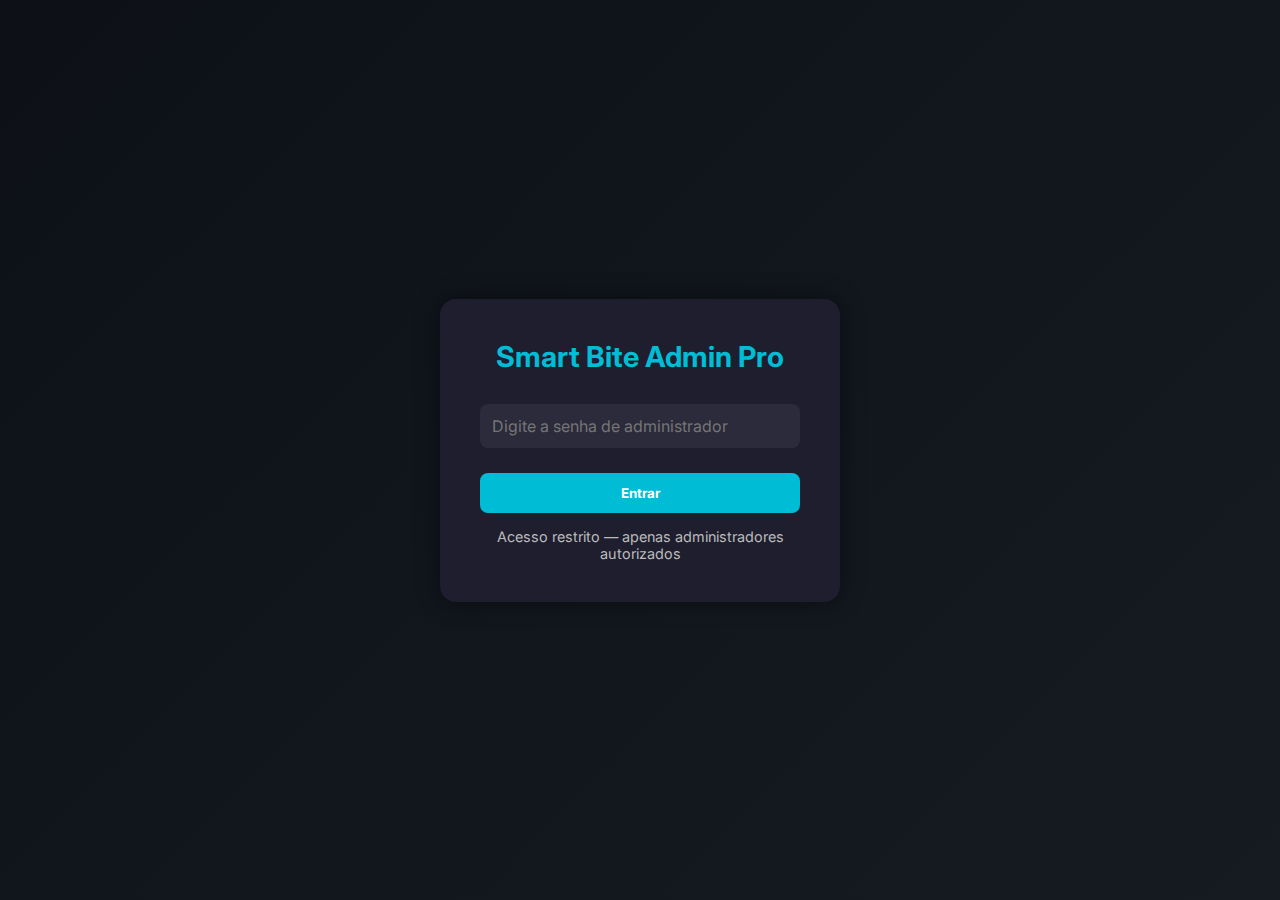
<file: atualizar.html>
<!DOCTYPE html>
<html lang="pt-BR">
<head>
  <meta charset="UTF-8">
  <meta name="viewport" content="width=device-width, initial-scale=1.0">
  <title>Atualizações - Smart Bite Admin Pro</title>
  <link rel="stylesheet" href="CSS/style.css">
</head>
<body>
  <nav>
    <div class="logo">Smart Bite Admin Pro</div>
    <ul>
      <li><a href="index.html">Início</a></li>
      <li><a href="atualizar.html" class="active">Atualizar</a></li>
      <li><a href="backup.html">Backup</a></li>
      <li><a href="logs.html">Logs</a></li>
      <li><a href="manutencao.html">Manutenção</a></li>
      <li><a href="admins.html">Admins</a></li>
      <li><a href="status.html">Status</a></li>
      <li><a href="config.html">Config</a></li>
    </ul>
  </nav>

  <div class="page-content">
    <h1>Atualizar Sistema</h1>
    <section>
      <p>Carregue uma nova versão do sistema para atualizar o Smart Bite.</p>
      <form>
        <label for="arquivo">Selecione o arquivo de atualização (.zip)</label>
        <input type="file" id="arquivo" name="arquivo" accept=".zip">
        <button type="submit">Atualizar Agora</button>
      </form>
    </section>
  </div>
<script>
  const logado = localStorage.getItem("logado");
  if (logado !== "true") {
    window.location.href = "login.html";
  }

  function sair() {
    if (confirm("Deseja realmente sair do painel?")) {
      localStorage.removeItem("logado");
      window.location.href = "login.html";
    }
  }
</script>
  <footer>&copy; 2025 Smart Bite Admin Pro</footer>
</body>
</html>
</file>
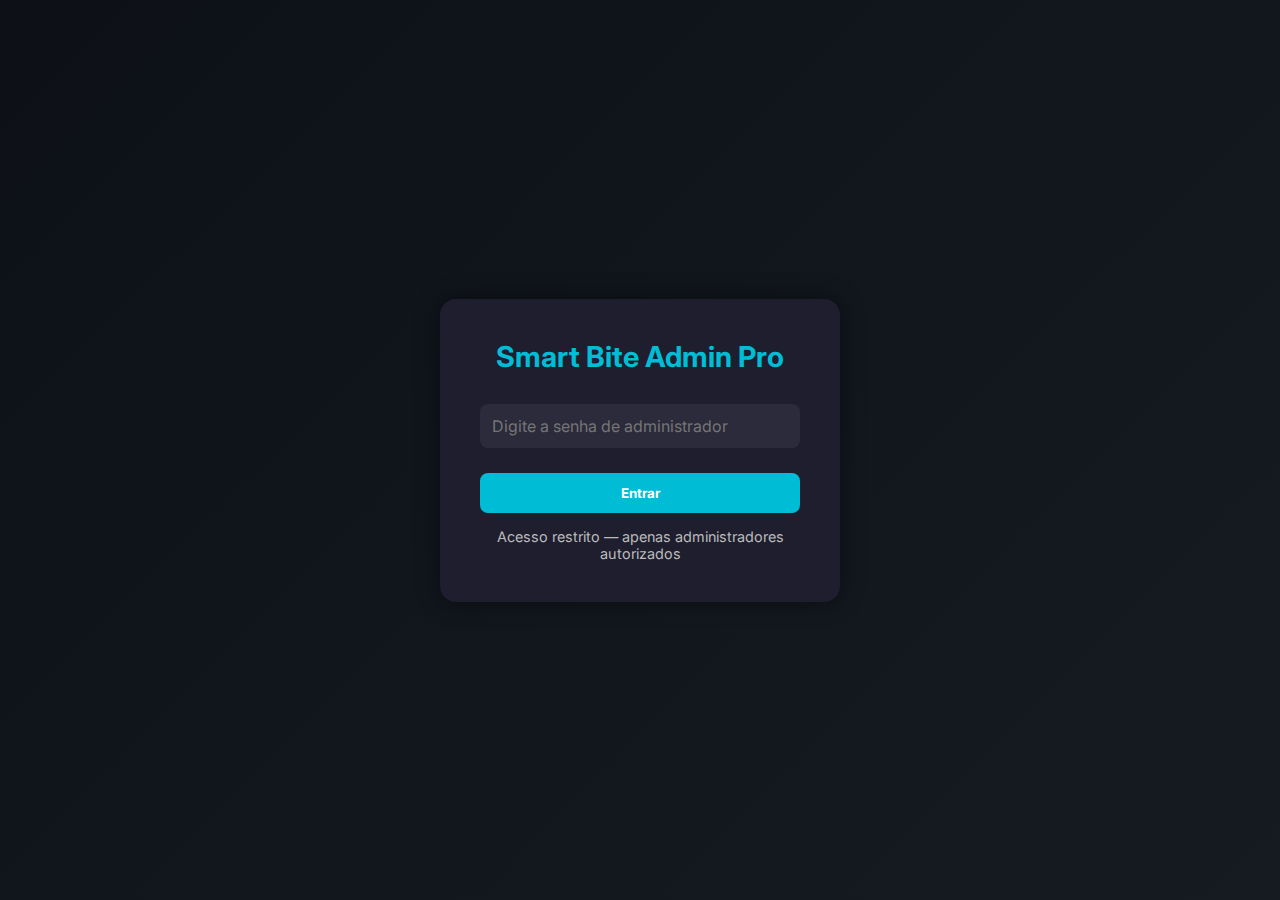
<file: backup.html>
<!DOCTYPE html>
<html lang="pt-BR">
<head>
<meta charset="UTF-8">
<meta name="viewport" content="width=device-width, initial-scale=1.0">
<title>Backup - Smart Bite Admin Pro</title>
<link rel="stylesheet" href="CSS/style.css">
</head>
<body>
<nav>
  <div class="logo">Smart Bite Admin Pro</div>
  <ul>
    <li><a href="index.html">Início</a></li>
    <li><a href="atualizar.html">Atualizar</a></li>
    <li><a href="backup.html" class="active">Backup</a></li>
    <li><a href="logs.html">Logs</a></li>
    <li><a href="manutencao.html">Manutenção</a></li>
    <li><a href="admins.html">Admins</a></li>
    <li><a href="status.html">Status</a></li>
    <li><a href="config.html">Config</a></li>
  </ul>
  <button class="logout-btn" onclick="sair()">Sair</button>
</nav>

<div class="page-content">
  <h1>Backups do Sistema</h1>
  <p>Criar ou restaurar backups.</p>
  <button onclick="criarBackup()">Criar Backup</button>
  <p id="msg"></p>
</div>

<footer>&copy; 2025 Smart Bite Admin Pro</footer>

<script>
const logado = localStorage.getItem("logado");
if(logado !== "true") window.location.href="login.html";

function sair(){
  if(confirm("Deseja realmente sair do painel?")){
    localStorage.removeItem("logado");
    fetch('backend/logout.php');
    window.location.href="login.html";
  }
}

function criarBackup(){
  // Simula backup
  document.getElementById("msg").innerText = "Backup criado com sucesso!";
  fetch('backend/save_log.php',{
    method:'POST',
    headers:{'Content-Type':'application/json'},
    body:JSON.stringify({action:'Criou backup', user:'Admin'})
  });
}
</script>
</body>
</html>
</file>
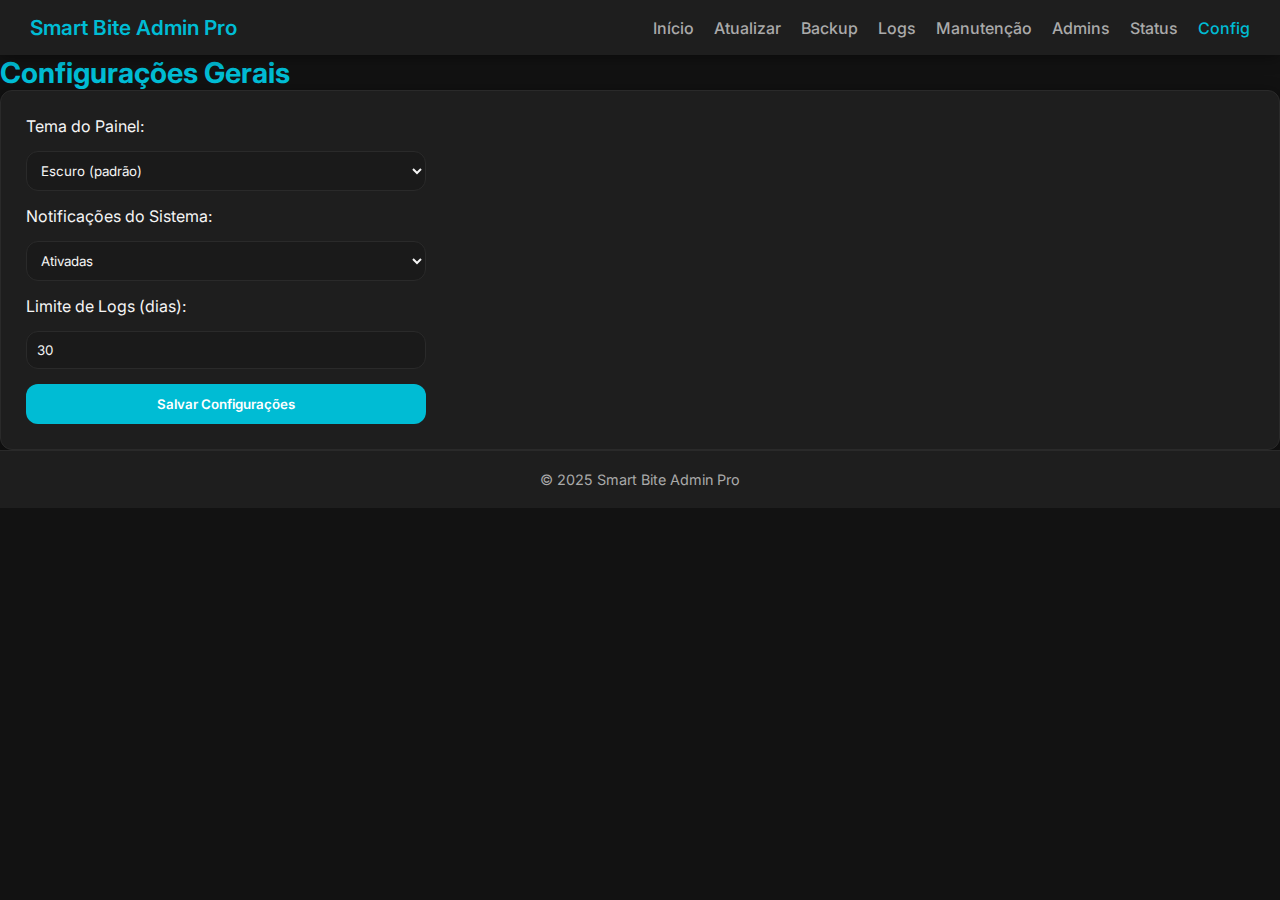
<file: config.html>
<!DOCTYPE html>
<html lang="pt-BR">
<head>
  <meta charset="UTF-8">
  <meta name="viewport" content="width=device-width, initial-scale=1.0">
  <title>Configurações - Smart Bite Admin Pro</title>
  <link rel="stylesheet" href="CSS/style.css">
</head>
<body>
  <nav>
    <div class="logo">Smart Bite Admin Pro</div>
    <ul>
      <li><a href="index.html">Início</a></li>
      <li><a href="atualizar.html">Atualizar</a></li>
      <li><a href="backup.html">Backup</a></li>
      <li><a href="logs.html">Logs</a></li>
      <li><a href="manutencao.html">Manutenção</a></li>
      <li><a href="admins.html">Admins</a></li>
      <li><a href="status.html">Status</a></li>
      <li><a href="config.html" class="active">Config</a></li>
    </ul>
  </nav>

  <div class="page-content">
    <h1>Configurações Gerais</h1>
    <section>
      <form>
        <label for="tema">Tema do Painel:</label>
        <select id="tema">
          <option>Escuro (padrão)</option>
          <option>Claro</option>
        </select>

        <label for="notificacoes">Notificações do Sistema:</label>
        <select id="notificacoes">
          <option>Ativadas</option>
          <option>Desativadas</option>
        </select>

        <label for="limite">Limite de Logs (dias):</label>
        <input type="number" id="limite" min="1" max="90" value="30">

        <button>Salvar Configurações</button>
      </form>
    </section>
  </div>

  <footer>&copy; 2025 Smart Bite Admin Pro</footer>
</body>
</html>
</file>
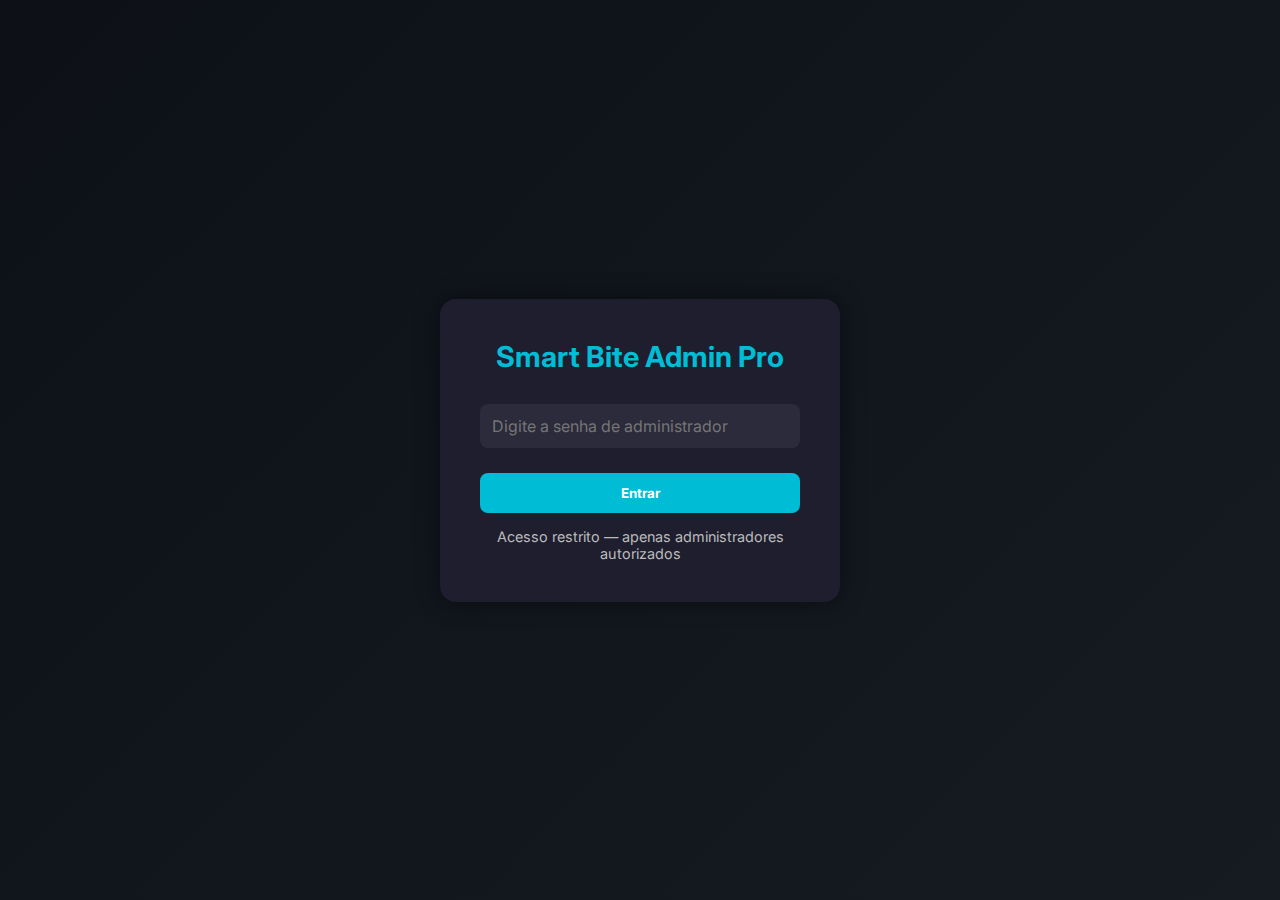
<file: login.html>
<!DOCTYPE html>
<html lang="pt-BR">
<head>
  <meta charset="UTF-8">
  <meta name="viewport" content="width=device-width, initial-scale=1.0">
  <title>Login - Smart Bite Admin Pro</title>
  <link rel="stylesheet" href="CSS/style.css">
  <style>
    body {
      display: flex;
      align-items: center;
      justify-content: center;
      height: 100vh;
      background: linear-gradient(135deg, #0d1117, #161b22);
    }

    .login-box {
      background: #1e1e2f;
      padding: 40px;
      border-radius: 16px;
      box-shadow: 0 0 25px rgba(0, 0, 0, 0.4);
      width: 90%;
      max-width: 400px;
      text-align: center;
    }

    .login-box h1 {
      color: #00bcd4;
      margin-bottom: 20px;
      font-size: 1.8em;
    }

    .login-box input {
      width: 100%;
      padding: 12px;
      margin: 10px 0;
      border: none;
      border-radius: 8px;
      background: #2b2b3c;
      color: #fff;
      font-size: 1em;
    }

    .login-box button {
      width: 100%;
      padding: 12px;
      margin-top: 15px;
      border: none;
      border-radius: 8px;
      background: #00bcd4;
      color: #fff;
      font-weight: bold;
      cursor: pointer;
      transition: 0.3s;
    }

    .login-box button:hover {
      background: #008c9e;
    }

    .login-box p {
      margin-top: 15px;
      color: #bbb;
      font-size: 0.9em;
    }
  </style>
</head>
<body>
  <div class="login-box">
    <h1>Smart Bite Admin Pro</h1>
    <input type="password" id="senha" placeholder="Digite a senha de administrador">
    <button onclick="entrar()">Entrar</button>
    <p>Acesso restrito — apenas administradores autorizados</p>
  </div>

  <script>
    function entrar() {
      const senha = document.getElementById('senha').value;
      if (senha === "LcD2025@") {
        localStorage.setItem("logado", "true");
        window.location.href = "index.html";
      } else {
        alert("Senha incorreta. Tente novamente.");
      }
    }
  </script>
</body>
</html>
</file>
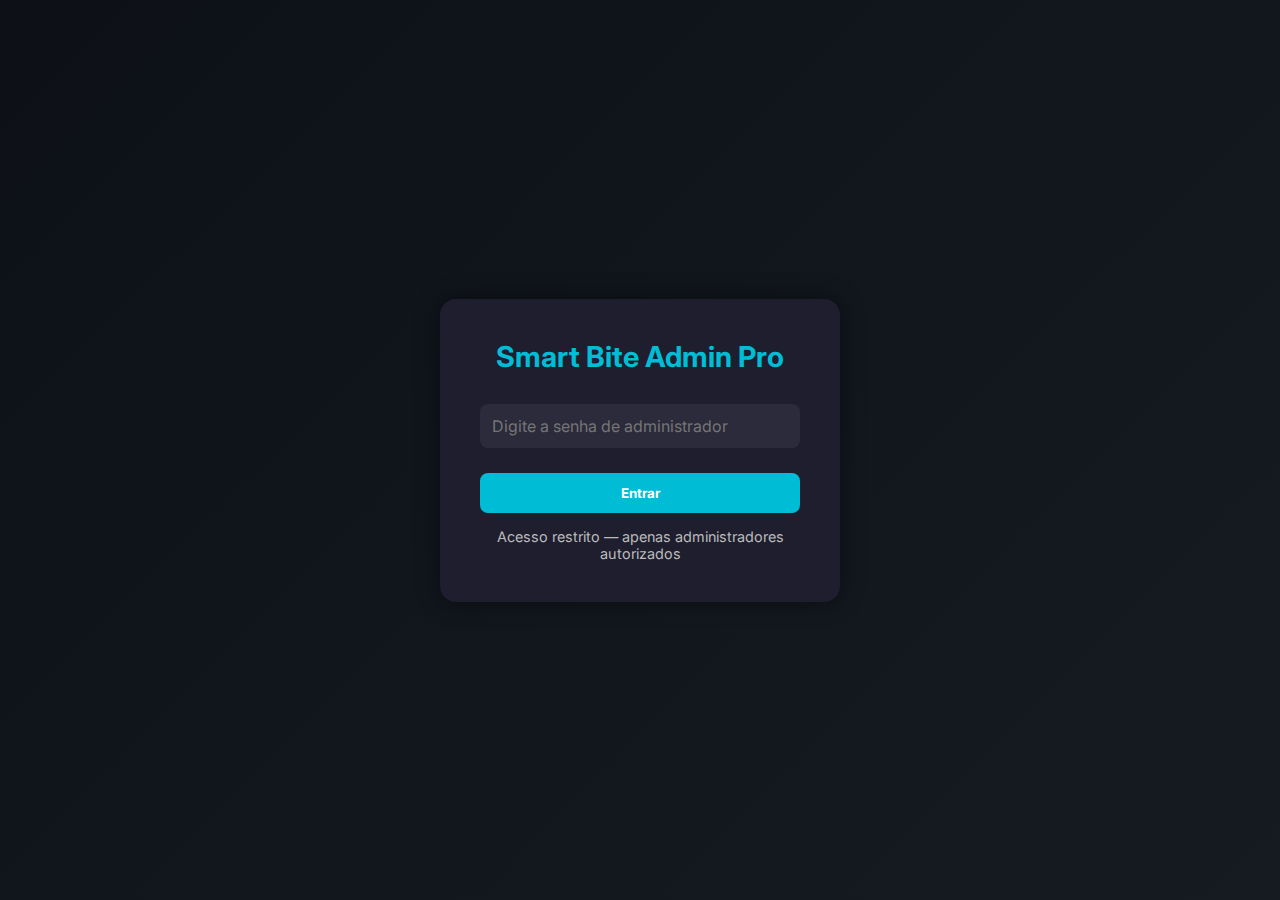
<file: logs.html>
<!DOCTYPE html>
<html lang="pt-BR">
<head>
  <meta charset="UTF-8">
  <meta name="viewport" content="width=device-width, initial-scale=1.0">
  <title>Logs - Smart Bite Admin Pro</title>
  <link rel="stylesheet" href="CSS/style.css">
</head>
<body>
  <nav>
    <div class="logo">Smart Bite Admin Pro</div>
    <ul>
      <li><a href="index.html">Início</a></li>
      <li><a href="atualizar.html">Atualizar</a></li>
      <li><a href="backup.html">Backup</a></li>
      <li><a href="logs.html" class="active">Logs</a></li>
      <li><a href="manutencao.html">Manutenção</a></li>
      <li><a href="admins.html">Admins</a></li>
      <li><a href="status.html">Status</a></li>
      <li><a href="config.html">Config</a></li>
    </ul>
  </nav>

  <div class="page-content">
    <h1>Logs do Sistema</h1>
    <section>
      <p>Histórico de ações e eventos do Smart Bite.</p>
      <textarea rows="12" readonly>Logs aparecerão aqui...</textarea>
    </section>
  </div>

  <footer>&copy; 2025 Smart Bite Admin Pro</footer>

  <script>
  const logado = localStorage.getItem("logado");
  if (logado !== "true") {
    window.location.href = "login.html";
  }

  function sair() {
    if (confirm("Deseja realmente sair do painel?")) {
      localStorage.removeItem("logado");
      window.location.href = "login.html";
    }
  }
  </script>
</body>
</html>
</file>
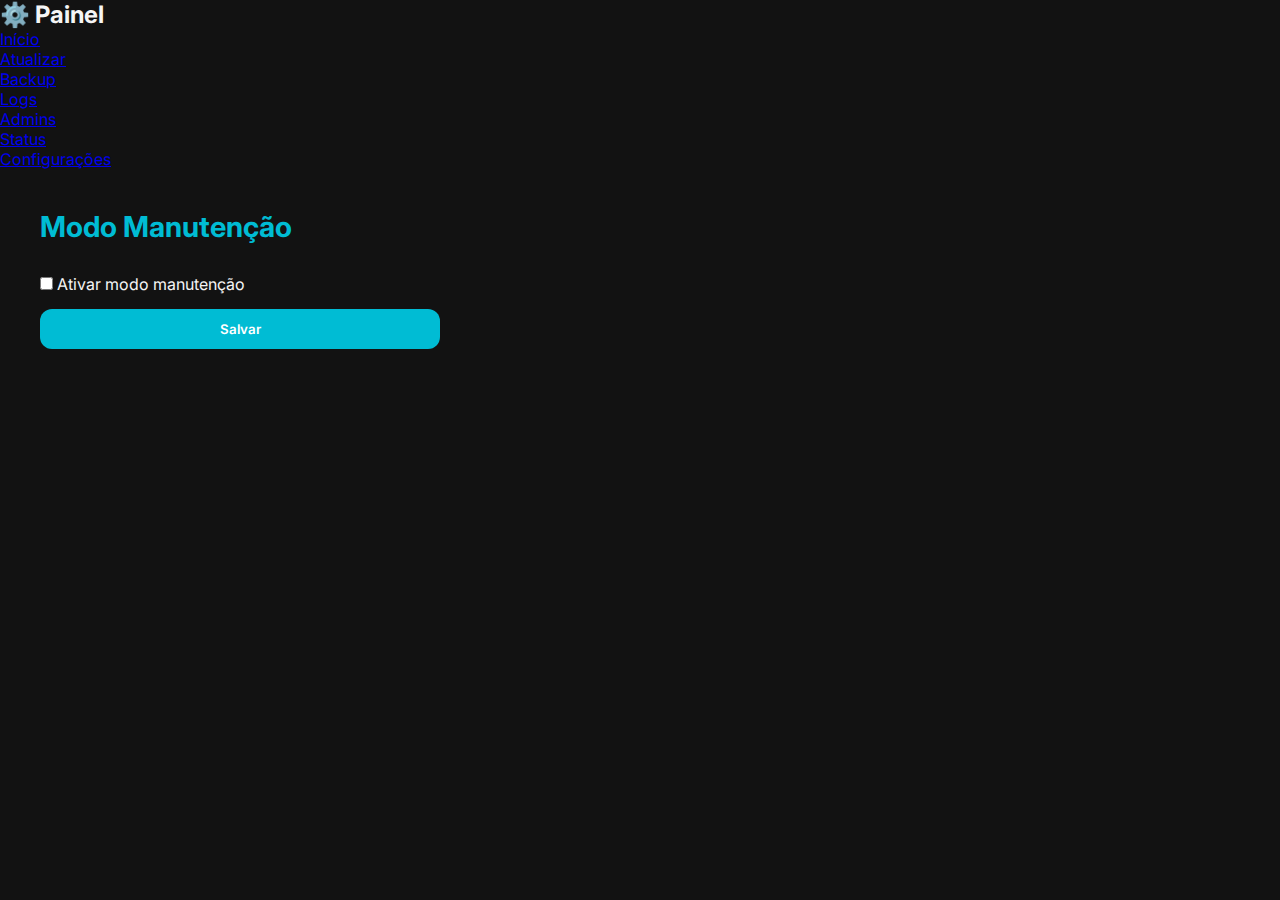
<file: manutenção.html>
<!DOCTYPE html>
<html lang="pt-BR">
<head><meta charset="UTF-8"><meta name="viewport" content="width=device-width, initial-scale=1.0"><title>Modo Manutenção - Smart Bite</title><link rel="stylesheet" href="CSS/style.css"></head>
<body>
  <aside class="sidebar"><h2>⚙️ Painel</h2>
    <ul>
      <li><a href="index.html">Início</a></li>
      <li><a href="atualizar.html">Atualizar</a></li>
      <li><a href="backup.html">Backup</a></li>
      <li><a href="logs.html">Logs</a></li>
      <li><a href="admins.html">Admins</a></li>
      <li><a href="status.html">Status</a></li>
      <li><a href="config.html">Configurações</a></li>
    </ul>
  </aside>
  <main class="js/main.js">
    <h1>Modo Manutenção</h1>
    <form id="formManutencao">
      <label><input type="checkbox" name="ativo"> Ativar modo manutenção</label>
      <button type="submit">Salvar</button>
    </form>
  </main>
</body>
</html>
</file>
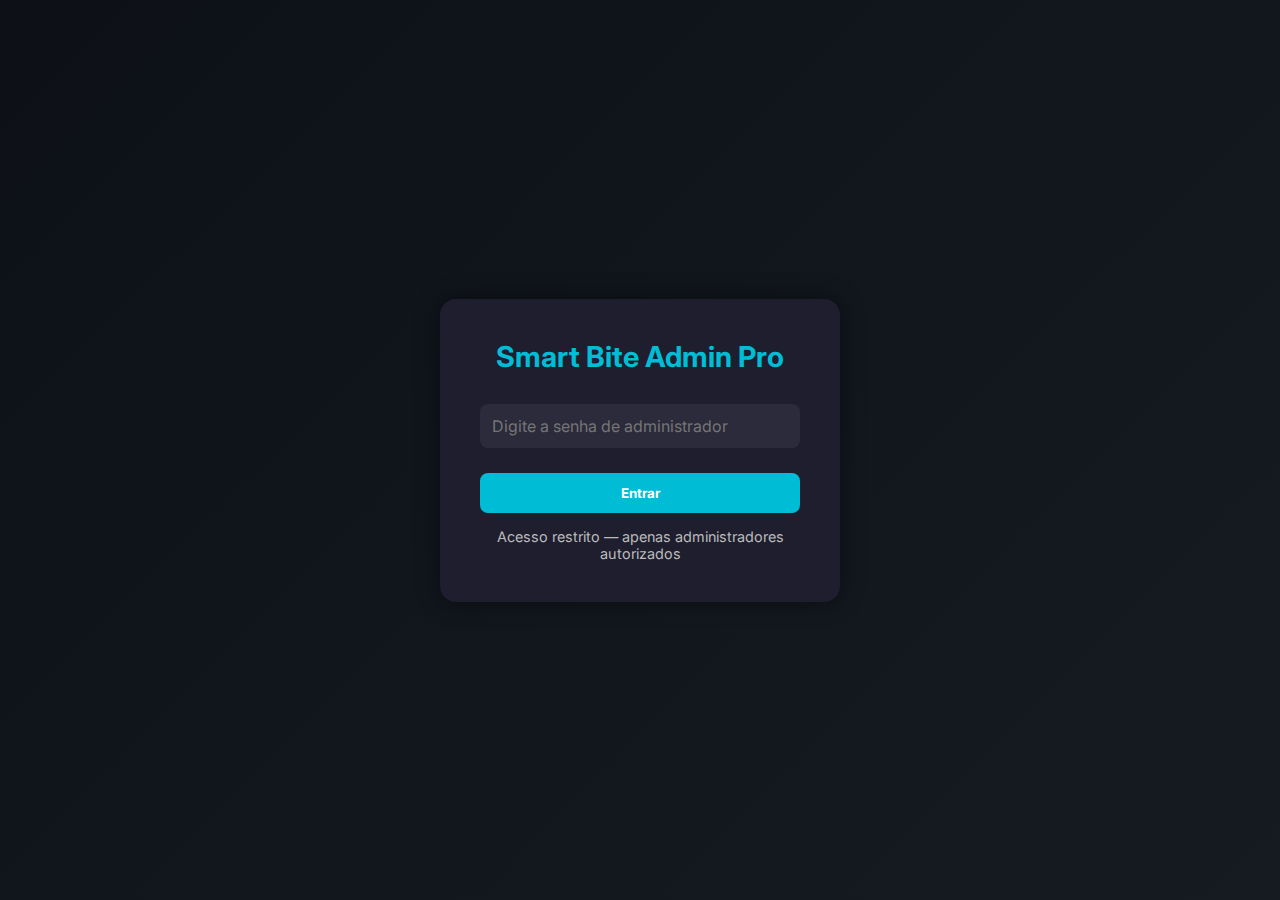
<file: status.html>
<!DOCTYPE html>
<html lang="pt-BR">
<head>
  <meta charset="UTF-8">
  <meta name="viewport" content="width=device-width, initial-scale=1.0">
  <title>Status do Sistema - Smart Bite Admin Pro</title>
  <link rel="stylesheet" href="CSS/style.css">
</head>
<body>
  <nav>
    <div class="logo">Smart Bite Admin Pro</div>
    <ul>
      <li><a href="index.html">Início</a></li>
      <li><a href="atualizar.html">Atualizar</a></li>
      <li><a href="backup.html">Backup</a></li>
      <li><a href="logs.html">Logs</a></li>
      <li><a href="manutencao.html">Manutenção</a></li>
      <li><a href="admins.html">Admins</a></li>
      <li><a href="status.html" class="active">Status</a></li>
      <li><a href="config.html">Config</a></li>
    </ul>
  </nav>

  <div class="page-content">
    <h1>Status do Sistema</h1>
    <section class="card-grid">
      <div class="card">
        <h3>Servidor</h3>
        <p>Status: <span class="status online">Online</span></p>
      </div>
      <div class="card">
        <h3>Banco de Dados</h3>
        <p>Status: <span class="status online">Conectado</span></p>
      </div>
      <div class="card">
        <h3>Último Backup</h3>
        <p>08/11/2025 - 23:45</p>
      </div>
      <div class="card">
        <h3>Versão do Sistema</h3>
        <p>v2.0.0</p>
      </div>
    </section>
  </div>

  <footer>&copy; 2025 Smart Bite Admin Pro</footer>

  <script>
  const logado = localStorage.getItem("logado");
  if (logado !== "true") {
    window.location.href = "login.html";
  }

  function sair() {
    if (confirm("Deseja realmente sair do painel?")) {
      localStorage.removeItem("logado");
      window.location.href = "login.html";
    }
  }
  </script>
</body>
</html>
</file>
<file: CSS/style.css>
/* ===============================
   SMART BITE ADMIN PRO - Global CSS
   Tema: Escuro profissional
   =============================== */

/* Fonte e cores */
@import url('https://fonts.googleapis.com/css2?family=Inter:wght@400;600&display=swap');

:root {
  --bg-main: #121212;
  --bg-card: #1e1e1e;
  --text-primary: #f5f5f5;
  --text-secondary: #aaaaaa;
  --accent: #00bcd4;
  --accent-hover: #08d0e8;
  --border-color: #2a2a2a;
  --radius: 12px;
  --shadow: 0 2px 15px rgba(0, 0, 0, 0.4);
}

* {
  margin: 0;
  padding: 0;
  box-sizing: border-box;
  font-family: 'Inter', sans-serif;
}

body {
  background: var(--bg-main);
  color: var(--text-primary);
  min-height: 100vh;
  display: flex;
  flex-direction: column;
}

/* ===== NAVBAR ===== */
nav {
  background: var(--bg-card);
  padding: 15px 30px;
  display: flex;
  justify-content: space-between;
  align-items: center;
  position: sticky;
  top: 0;
  z-index: 100;
  box-shadow: var(--shadow);
}

nav .logo {
  font-weight: 600;
  color: var(--accent);
  font-size: 1.3rem;
}

nav ul {
  display: flex;
  gap: 20px;
  list-style: none;
}

nav ul li a {
  color: var(--text-secondary);
  text-decoration: none;
  transition: 0.3s;
  font-weight: 500;
}

nav ul li a:hover,
nav ul li a.active {
  color: var(--accent);
}

/* ===== MAIN CONTENT ===== */
main {
  flex: 1;
  padding: 40px;
  display: flex;
  flex-direction: column;
  gap: 30px;
}

h1 {
  color: var(--accent);
  font-size: 1.8rem;
}

section {
  background: var(--bg-card);
  border-radius: var(--radius);
  padding: 25px;
  box-shadow: var(--shadow);
  border: 1px solid var(--border-color);
}

/* ===== CARDS ===== */
.card-grid {
  display: grid;
  grid-template-columns: repeat(auto-fit, minmax(260px, 1fr));
  gap: 20px;
}

.card {
  background: var(--bg-card);
  border: 1px solid var(--border-color);
  border-radius: var(--radius);
  padding: 20px;
  text-align: center;
  transition: 0.3s ease;
  box-shadow: var(--shadow);
}

.card:hover {
  transform: translateY(-3px);
  border-color: var(--accent);
}

/* ===== BUTTONS ===== */
button {
  background: var(--accent);
  border: none;
  padding: 12px 22px;
  border-radius: var(--radius);
  color: #fff;
  font-weight: 600;
  cursor: pointer;
  transition: 0.3s;
}

button:hover {
  background: var(--accent-hover);
}

/* ===== FORMS ===== */
form {
  display: flex;
  flex-direction: column;
  gap: 15px;
  max-width: 400px;
}

input, select, textarea {
  background: #1a1a1a;
  border: 1px solid var(--border-color);
  padding: 10px;
  border-radius: var(--radius);
  color: var(--text-primary);
}

input:focus, textarea:focus, select:focus {
  border-color: var(--accent);
  outline: none;
}

/* ===== FOOTER ===== */
footer {
  text-align: center;
  padding: 20px;
  background: var(--bg-card);
  color: var(--text-secondary);
  font-size: 0.9rem;
  border-top: 1px solid var(--border-color);
}

/* ===== RESPONSIVE ===== */
@media (max-width: 768px) {
  nav {
    flex-direction: column;
    align-items: flex-start;
  }

  nav ul {
    flex-wrap: wrap;
    gap: 10px;
  }

  main {
    padding: 20px;
  }

  .card-grid {
    grid-template-columns: 1fr;
  }
}
</file>
